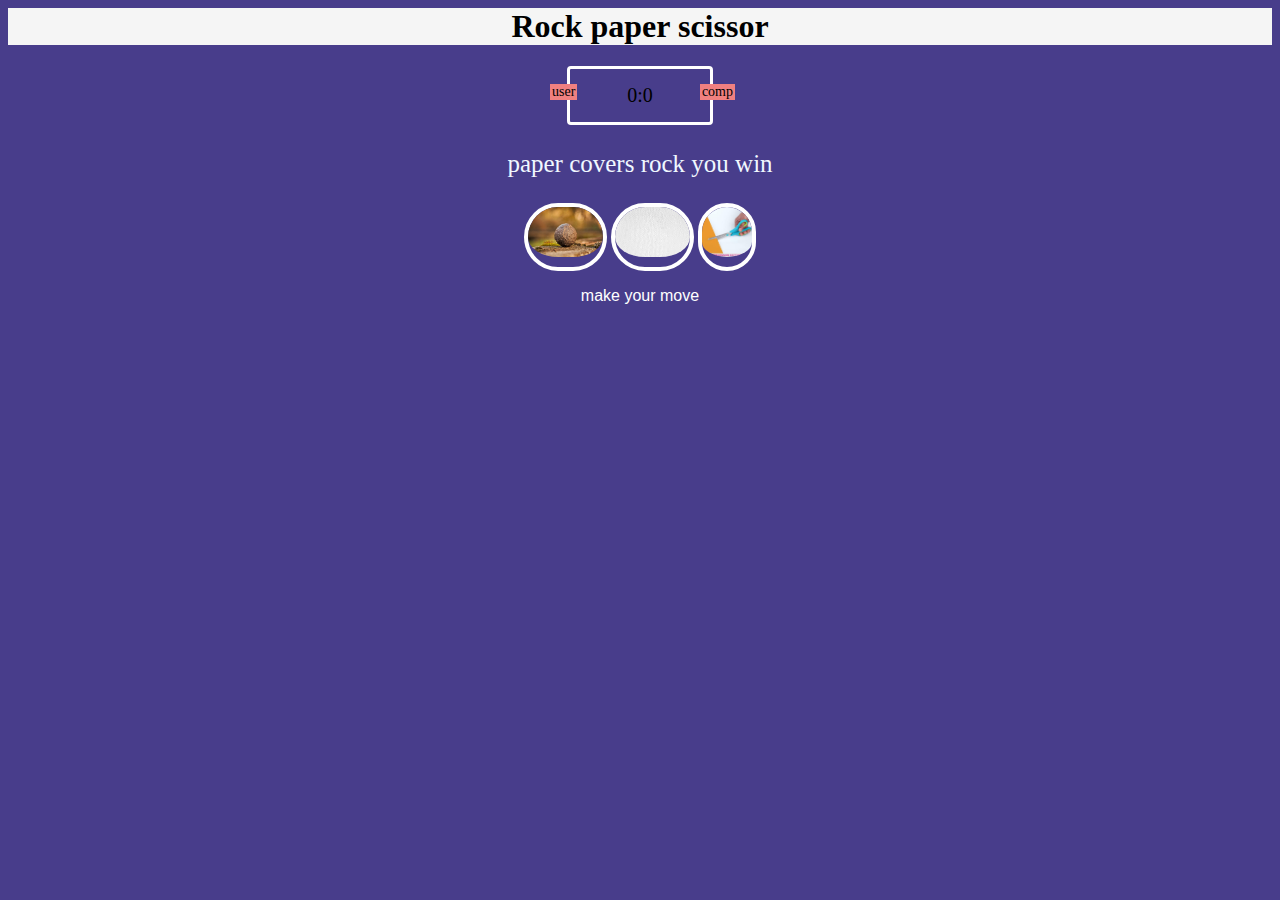
<file: website/tharun/rock-paper-scissor-game/index.html>
<!DOCTYPE>
<html>
    <head>
        <meta charset  = "utf-8">

        <title>
            ROCK-PAPER-SCISSOR GAME
        </title>
        <link rel = "stylesheet" href = "cb1.css">


    </head>
    <body>
        <header>
            <h1 id = "head" class = "heading">
                Rock paper scissor
            </h1>
            <div class="scoreboard">
                <div id = "user-label" class = "badge">user</div>
                <div id = "comp-label" class = "badge">comp</div>
                <span id = "user-score">0</span><span>:</span><span id = "comp-score">0</span>

            </div>
            <div claass = "result">
                <p id = "fresult">
                    paper covers rock you win 

                </p>

            </div>
            <div class = "choices">
                <div class = "choice" id = "r">
                    <img  id = "rock-img" src = "images/rock.jpeg">


                </div>
                <div class = "choice" id = "p">
                    <img id = "paper-img" src = "images/paper.jpeg">


                </div>
                <div class = "choice" id = "s">
                    <img id = "scissor-img" src = "images/scissor.jpeg">
    
    
                </div>
         
            </div>
          
                <p id = "action-message"> make your move

                </p>

            </div>
            <script src = "tk1.js">

            </script>


            
        </header>


    </body>
</html>
</file>
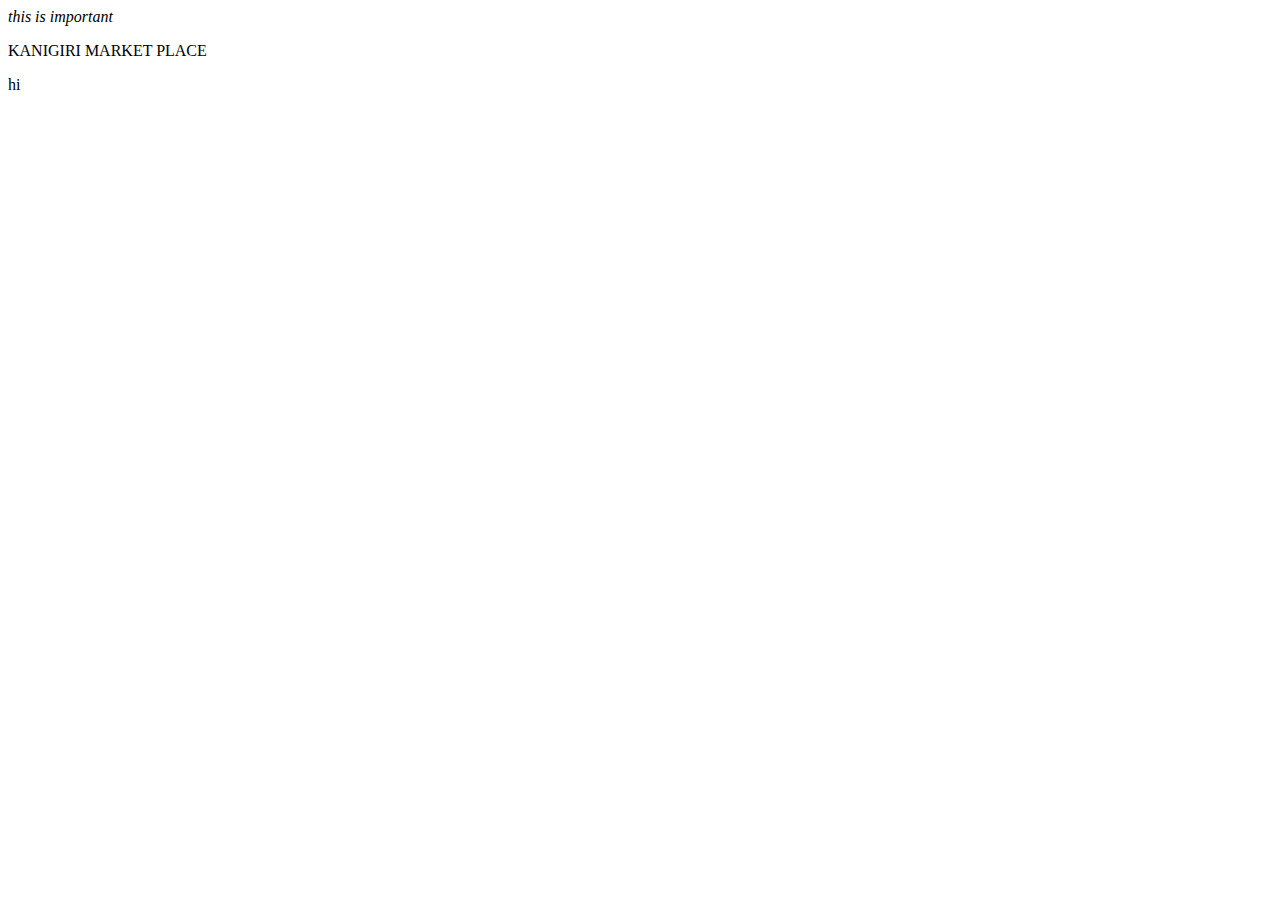
<file: website/practice/hi.html>
<!DOCTYPE html>

<html>
    <head>
        <title>
            KANIGIRI MARKET 
        </title>

        <em>this is important</em>





        <P>
            KANIGIRI MARKET PLACE
        </P>

        <p>
            hi
        </p>

    </head>
    <body>
        <php>

        </php>
    </body>
</html>
</file>
<file: website/tharun/rock-paper-scissor-game/cb1.css>
.heading
{
    text-align: center;
    background-color: whitesmoke;
}

body{
    background-color: darkslateblue;
    text-align: center;
}

.scoreboard
{
    margin :20px auto;
    border-color: blacks;
    border-radius: 4px;
    border :3px solid white;
    width :100px;
    align-self: center;
    font-size: 20px;
    padding :15px 20px;
    position: relative;
    text-align: center;
}

.badge
{
    background-color: lightcoral;
    font-size: 14px;
    padding-left: 2px;
    padding-right: 2px;

}
#user-label
{
position: absolute;

left:-20px;


}

#comp-label
{
position: absolute;

right:-25px;


}

#user-score
{
    padding: 5px 10px 15px 25 px;
    
}
#fresult
{
    text-align: center;
    font-size: 25px;
    color: aliceblue;

}

#rock-img
{
    size : 20px;
    height: 50px;
    shape-margin: 30px;
    border-radius: 100px;
    padding-bottom: 10px;

}
#paper-img
{
    height: 50px;
    size : 20px;
    height: 50px;
    shape-margin: 30px;
    border-radius: 100px;
    padding-bottom: 10px;
}


#scissor-img
{
    height: 60px;
    size : 20px;
    height: 50px;
    shape-margin: 30px;
    border-radius: 100px;
    padding-bottom: 10px;
}


.choices
{
    margin : 0 30px;
    
}
.choice
{
    display:inline-block;
    
    border: 4px solid white;
    border-radius: 50px;
    transition: all 0.3s ease;

}

.choice:hover
{
    background-color: brown;
    cursor: pointer;
}

#action-message
{
    text-align: center;
    color: white;
    font-family: 'Segoe UI', Tahoma, Geneva, Verdana, sans-serif;
    

}
</file>
